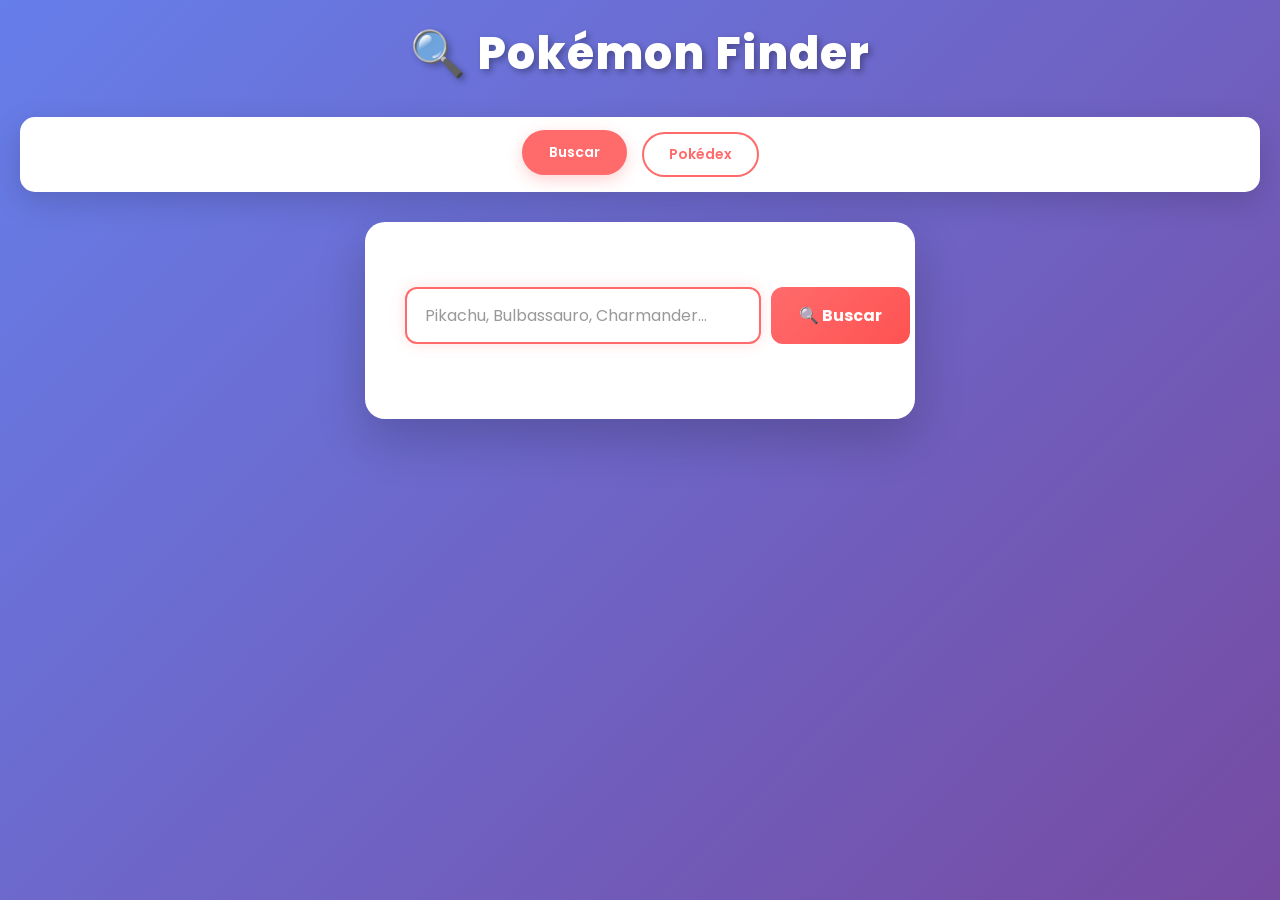
<file: index.html>
<!DOCTYPE html>
<html lang="pt">
<head>
  <meta charset="UTF-8">
  <meta name="viewport" content="width=device-width, initial-scale=1.0">
  <title>Pokémon Finder</title>
  <link href="https://fonts.googleapis.com/css2?family=Poppins:wght@600;700;800&display=swap" rel="stylesheet">
  <link rel="stylesheet" href="styles.css">
</head>

<body>
  <h1>🔍 Pokémon Finder</h1>
  
  <div class="nav-container">
    <a href="index.html" class="nav-btn active">Buscar</a>
    <a href="pokedex.html" class="nav-btn">Pokédex</a>
  </div>

  <div id="tela"> 
    <div class="search-box">
      <input 
        type="text" 
        id="pokemon-name" 
        placeholder="Pikachu, Bulbassauro, Charmander..." 
        onkeypress="if(event.key === 'Enter') buscarPokemon()"
        autocomplete="off"
      >
      <button onclick="buscarPokemon()">🔍 Buscar</button>
    </div>

    <div id="pokemon-container"></div>
  </div>

  <script>
    function buscarPokemon() {
      const nome = document.getElementById("pokemon-name").value.toLowerCase().trim();
      const container = document.getElementById("pokemon-container");
      
      if (!nome) {
        container.innerHTML = '<div class="result-card"><p style="color: #FF6B6B; font-weight: 600;">😅 Digite o nome de um Pokémon!</p></div>';
        return;
      }

      container.innerHTML = '<div class="result-card"><p style="color: #666;">⏳ Procurando...</p></div>';

      fetch(`https://pokeapi.co/api/v2/pokemon/${nome}`)
        .then(response => {
          if (!response.ok) {
            throw new Error("Não encontrado!");
          }
          return response.json();
        })
        .then(data => {
          const tipos = data.types.map(t => t.type.name).join(", ");
          const altura = (data.height / 10).toFixed(1);
          const peso = (data.weight / 10).toFixed(1);
          const exp = data.base_experience;
          
          container.innerHTML = `
            <div class="result-card">
              <h2 id="nome">#${data.id} - ${data.name.toUpperCase()}</h2>
              <img id="imagem" src="${data.sprites.front_default}" alt="${data.name}">
              <div id="info">
                <p><strong>🏷️ Tipo:</strong> ${tipos}</p>
                <p><strong>📏 Altura:</strong> ${altura}m</p>
                <p><strong>⚖️ Peso:</strong> ${peso}kg</p>
                <p><strong>⭐ Experiência:</strong> ${exp}</p>
              </div>
            </div>
          `;
        })
        .catch(error => {
          container.innerHTML = `
            <div class="result-card">
              <h2 id="nome">❌ Não encontrado!</h2>
              <p style="color: #666; margin-top: 15px;">Tente verificar o nome e tente novamente.</p>
            </div>
          `;
        });
    }

    // Busca sugerida ao carregar
    document.addEventListener('DOMContentLoaded', () => {
      document.getElementById("pokemon-name").focus();
    });
  </script>
</body>
</html>
</file>
<file: styles.css>
* {
  margin: 0;
  padding: 0;
  box-sizing: border-box;
}

:root {
  --primary: #FF6B6B;
  --secondary: #4ECDC4;
  --accent: #FFE66D;
  --dark: #2C3E50;
  --light: #ECF0F1;
  --shadow: 0 10px 30px rgba(0, 0, 0, 0.15);
  --shadow-lg: 0 20px 50px rgba(0, 0, 0, 0.2);
}

body {
  font-family: 'Poppins', 'Segoe UI', sans-serif;
  background: linear-gradient(135deg, #667eea 0%, #764ba2 100%);
  min-height: 100vh;
  padding: 20px;
  color: var(--dark);
}

/* Navegação */
.nav-container {
  background: white;
  border-radius: 15px;
  padding: 15px 20px;
  margin-bottom: 30px;
  box-shadow: var(--shadow);
  display: flex;
  justify-content: center;
  gap: 15px;
  flex-wrap: wrap;
}

.nav-btn {
  padding: 10px 25px;
  border: 2px solid var(--primary);
  background: white;
  color: var(--primary);
  border-radius: 25px;
  cursor: pointer;
  font-weight: 600;
  transition: all 0.3s ease;
  text-decoration: none;
  display: inline-block;
  font-size: 14px;
}

.nav-btn:hover, .nav-btn.active {
  background: var(--primary);
  color: white;
  transform: translateY(-2px);
  box-shadow: 0 5px 15px rgba(255, 107, 107, 0.3);
}

h1 {
  color: white;
  margin-bottom: 30px;
  font-size: 2.8em;
  text-shadow: 3px 3px 6px rgba(0, 0, 0, 0.3);
  text-align: center;
  font-weight: 800;
  letter-spacing: 1px;
}

#tela {
  background: white;
  border-radius: 20px;
  padding: 40px;
  max-width: 550px;
  margin: 0 auto;
  box-shadow: var(--shadow-lg);
  animation: slideIn 0.5s ease;
}

@keyframes slideIn {
  from {
    opacity: 0;
    transform: translateY(20px);
  }
  to {
    opacity: 1;
    transform: translateY(0);
  }
}

.search-box {
  display: flex;
  gap: 10px;
  margin: 25px 0;
}

input {
  flex: 1;
  background-color: var(--light);
  border: 2px solid transparent;
  border-radius: 12px;
  padding: 14px 18px;
  font-size: 16px;
  transition: all 0.3s ease;
  font-family: inherit;
}

input::placeholder {
  color: #999;
}

input:focus {
  outline: none;
  border-color: var(--primary);
  background: white;
  box-shadow: 0 0 15px rgba(255, 107, 107, 0.2);
}

button {
  border-radius: 12px;
  background: linear-gradient(135deg, var(--primary) 0%, #FF5252 100%);
  color: white;
  padding: 14px 32px;
  border: none;
  font-size: 16px;
  font-weight: 700;
  cursor: pointer;
  transition: all 0.3s ease;
  white-space: nowrap;
  font-family: inherit;
}

button:hover {
  transform: translateY(-3px);
  box-shadow: 0 8px 20px rgba(255, 107, 107, 0.3);
}

button:active {
  transform: translateY(-1px);
}

.search-box button {
  width: auto;
  padding: 14px 28px;
}

#pokemon-container {
  margin-top: 35px;
  animation: fadeIn 0.6s ease;
}

@keyframes fadeIn {
  from {
    opacity: 0;
  }
  to {
    opacity: 1;
  }
}

.result-card {
  background: linear-gradient(135deg, #667eea15 0%, #764ba215 100%);
  border: 2px solid #667eea;
  border-radius: 15px;
  padding: 25px;
  text-align: center;
}

#nome {
  color: var(--primary);
  font-size: 2em;
  margin-bottom: 15px;
  font-weight: 800;
  letter-spacing: 1px;
}

#imagem {
  width: 160px;
  height: 160px;
  margin: 20px auto;
  display: block;
  filter: drop-shadow(0 5px 15px rgba(0, 0, 0, 0.1));
  transition: transform 0.3s ease;
}

#imagem:hover {
  transform: scale(1.1);
}

#info {
  color: var(--dark);
  font-size: 1.05em;
  margin-top: 20px;
  line-height: 1.8;
  font-weight: 500;
}

/* Container de cards */
.container {
  display: grid;
  grid-template-columns: repeat(auto-fit, minmax(250px, 1fr));
  gap: 25px;
  padding: 30px 20px;
  animation: fadeIn 0.8s ease;
}

.card {
  background: white;
  padding: 0;
  border-radius: 16px;
  overflow: hidden;
  transition: all 0.4s cubic-bezier(0.4, 0, 0.2, 1);
  box-shadow: 0 4px 15px rgba(0, 0, 0, 0.08);
  border: 2px solid transparent;
  cursor: pointer;
}

.card-image {
  width: 100%;
  height: 180px;
  background: linear-gradient(135deg, #667eea 0%, #764ba2 100%);
  display: flex;
  align-items: center;
  justify-content: center;
  overflow: hidden;
}

.card img {
  width: 140px;
  height: 140px;
  filter: drop-shadow(0 2px 8px rgba(0, 0, 0, 0.1));
  transition: transform 0.3s ease;
}

.card:hover img {
  transform: scale(1.15) rotate(5deg);
}

.card-content {
  padding: 20px;
  text-align: center;
}

.card h6 {
  color: var(--secondary);
  font-size: 0.85em;
  margin-bottom: 8px;
  font-weight: 700;
  text-transform: uppercase;
  letter-spacing: 1px;
}

.card h3 {
  color: var(--dark);
  font-size: 1.6em;
  margin: 10px 0;
  font-weight: 800;
}

.card h5 {
  color: #666;
  font-size: 0.95em;
  margin: 10px 0 0 0;
  font-weight: 600;
  background: var(--accent);
  padding: 6px 12px;
  border-radius: 20px;
  display: inline-block;
  margin-top: 12px;
}

.card:hover {
  transform: translateY(-12px);
  box-shadow: 0 15px 40px rgba(0, 0, 0, 0.15);
  border-color: var(--secondary);
}

/* Responsividade */
@media (max-width: 768px) {
  body {
    padding: 10px;
  }

  h1 {
    font-size: 2em;
  }

  #tela {
    padding: 25px;
    border-radius: 15px;
  }

  .container {
    grid-template-columns: repeat(auto-fit, minmax(200px, 1fr));
    gap: 15px;
    padding: 20px 10px;
  }

  .nav-container {
    gap: 10px;
  }

  .nav-btn {
    padding: 8px 18px;
    font-size: 13px;
  }

  input {
    padding: 12px 15px;
    font-size: 14px;
  }

  button {
    padding: 12px 24px;
    font-size: 14px;
  }
}

@media (max-width: 480px) {
  h1 {
    font-size: 1.6em;
    margin-bottom: 20px;
  }

  #tela {
    padding: 20px;
  }

  .search-box {
    flex-direction: column;
  }

  .search-box button {
    width: 100%;
  }

  .container {
    grid-template-columns: 1fr;
    gap: 15px;
  }

  .card-image {
    height: 150px;
  }

  .card img {
    width: 120px;
    height: 120px;
  }
}
</file>
